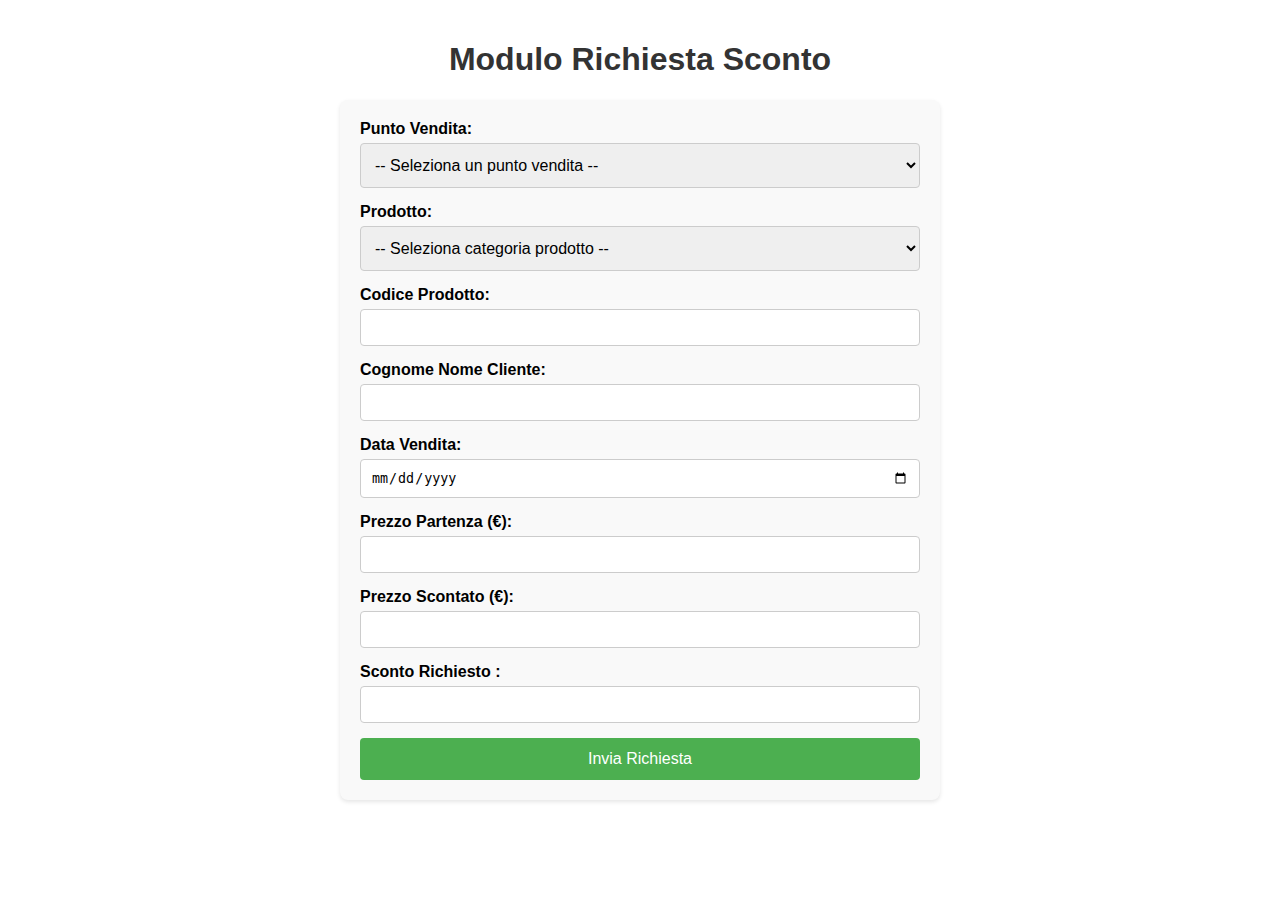
<file: index.html>
<!DOCTYPE html>
<html lang="it">
<head>
  <meta charset="UTF-8">
  <title>Richiesta Sconto</title>
  <style>
    body {
      font-family: Arial, sans-serif;
      max-width: 600px;
      margin: 0 auto;
      padding: 20px;
    }
    h1 {
      text-align: center;
      color: #333;
    }
    form {
      background-color: #f9f9f9;
      padding: 20px;
      border-radius: 8px;
      box-shadow: 0 2px 4px rgba(0,0,0,0.1);
    }
    label {
      font-weight: bold;
      margin-bottom: 5px;
      display: block;
    }
    select, input[type="text"], input[type="number"], input[type="date"], textarea {
      width: 100%;
      padding: 10px;
      margin-bottom: 15px;
      border: 1px solid #ccc;
      border-radius: 4px;
      box-sizing: border-box;
    }
    select {
      height: 45px;
      font-size: 16px;
    }
    input[type="submit"] {
      background-color: #4CAF50;
      color: white;
      padding: 12px 20px;
      border: none;
      border-radius: 4px;
      cursor: pointer;
      font-size: 16px;
      width: 100%;
    }
    input[type="submit"]:hover {
      background-color: #45a049;
    }
    .error {
      color: red;
      font-size: 14px;
      margin-top: -10px;
      margin-bottom: 10px;
      display: none;
    }
    .attendi {
      color: red;
      text-align: center;
      font-size: 18px;
      font-weight: bold;
    }
  </style>
  <script>
    function aggiornaMailto(form) {
      const puntoVendita = form.elements["Punto Vendita"].value;
      const prodotto = form.elements["Prodotto"].value;
      const codiceProdotto = form.elements["Codice Prodotto"].value;
      const cliente = form.elements["Cognome Nome Cliente"].value;
      const dataVendita = form.elements["Data Vendita"].value;
      const prezzoPartenza = form.elements["Prezzo Partenza"].value;
      const prezzoScontato = form.elements["Prezzo Scontato"].value;
      const scontoRichiesto = form.elements["Sconto Richiesto"].value;

      const body = `
Punto Vendita: ${puntoVendita}
Prodotto: ${prodotto}
Codice Prodotto: ${codiceProdotto}
Cliente: ${cliente}
Data Vendita: ${dataVendita}
Prezzo Partenza: €${prezzoPartenza}
Prezzo Scontato: €${prezzoScontato}
Sconto Richiesto: ${scontoRichiesto}%

Autorizzi Sconto: (Rispondere con "SI" o "NO")`;

      const subject = `Richiesta sconto da ${puntoVendita}`;
      const mailto = `mailto:d.pavoni@dml-italia.com?subject=${encodeURIComponent(subject)}&body=${encodeURIComponent(body)}`;
      form.action = mailto;
      return true;
    }

    function verificaSconto() {
      const prodotto = document.getElementById("prodotto").value;
      const sconto = document.getElementById("sconto").value;
      const errorMsg = document.getElementById("errorSconto");

      if (prodotto === "TV" && sconto > 5) {
        errorMsg.style.display = "block";
        errorMsg.textContent = "Per la categoria TV lo sconto massimo è del 5%";
        return false;
      } else if (prodotto === "BIANCO" && sconto > 10) {
        errorMsg.style.display = "block";
        errorMsg.textContent = "Per la categoria BIANCO lo sconto massimo è del 10%";
        return false;
      } else {
        errorMsg.style.display = "none";
        return true;
      }
    }

    function aggiornaScontoMassimo() {
      const prodotto = document.getElementById("prodotto").value;
      const scontoInput = document.getElementById("sconto");

      if (prodotto === "TV") {
        scontoInput.max = "5";
        document.getElementById("scontoMax").textContent = "(max 5%)";
      } else if (prodotto === "BIANCO") {
        scontoInput.max = "10";
        document.getElementById("scontoMax").textContent = "(max 10%)";
      } else {
        scontoInput.removeAttribute("max");
        document.getElementById("scontoMax").textContent = "";
      }
    }

    function mostraAttendi() {
      document.getElementById("attendi").style.display = "block";
    }
  </script>
</head>
<body>
  <h1>Modulo Richiesta Sconto</h1>
  <form method="post" enctype="text/plain" onsubmit="return verificaSconto() && aggiornaMailto(this)">
    <label>Punto Vendita:</label>
    <select name="Punto Vendita" required>
      <option value="">-- Seleziona un punto vendita --</option>
      <option value="Fano">Fano</option>
      <option value="Monsano">Monsano</option>
      <option value="Osimo">Osimo</option>
      <option value="Macerata">Macerata</option>
      <option value="Civitanova">Civitanova</option>
      <option value="Pesaro">Pesaro</option>
      <option value="Trony">Trony</option>
    </select>

    <label>Prodotto:</label>
    <select id="prodotto" name="Prodotto" required onchange="aggiornaScontoMassimo()">
      <option value="">-- Seleziona categoria prodotto --</option>
      <option value="TV">TV</option>
      <option value="BIANCO">BIANCO</option>
    </select>

    <label>Codice Prodotto:</label>
    <input type="text" name="Codice Prodotto" required>

    <label>Cognome Nome Cliente:</label>
    <input type="text" name="Cognome Nome Cliente" required>

    <label>Data Vendita:</label>
    <input type="date" name="Data Vendita" required>

    <label>Prezzo Partenza (€):</label>
    <input type="number" name="Prezzo Partenza" step="0.01" required>

    <label>Prezzo Scontato (€):</label>
    <input type="number" name="Prezzo Scontato" step="0.01" required>

    <label>Sconto Richiesto <span id="scontoMax"></span>:</label>
    <input type="number" id="sconto" name="Sconto Richiesto" min="1" required>
    <div id="errorSconto" class="error"></div>

    <input type="submit" value="Invia Richiesta" onclick="mostraAttendi()">
  </form>

  <div id="attendi" class="attendi" style="display: none;">
    ATTENDI CONFERMA VIA MAIL
  </div>
</body>
</html>
</file>
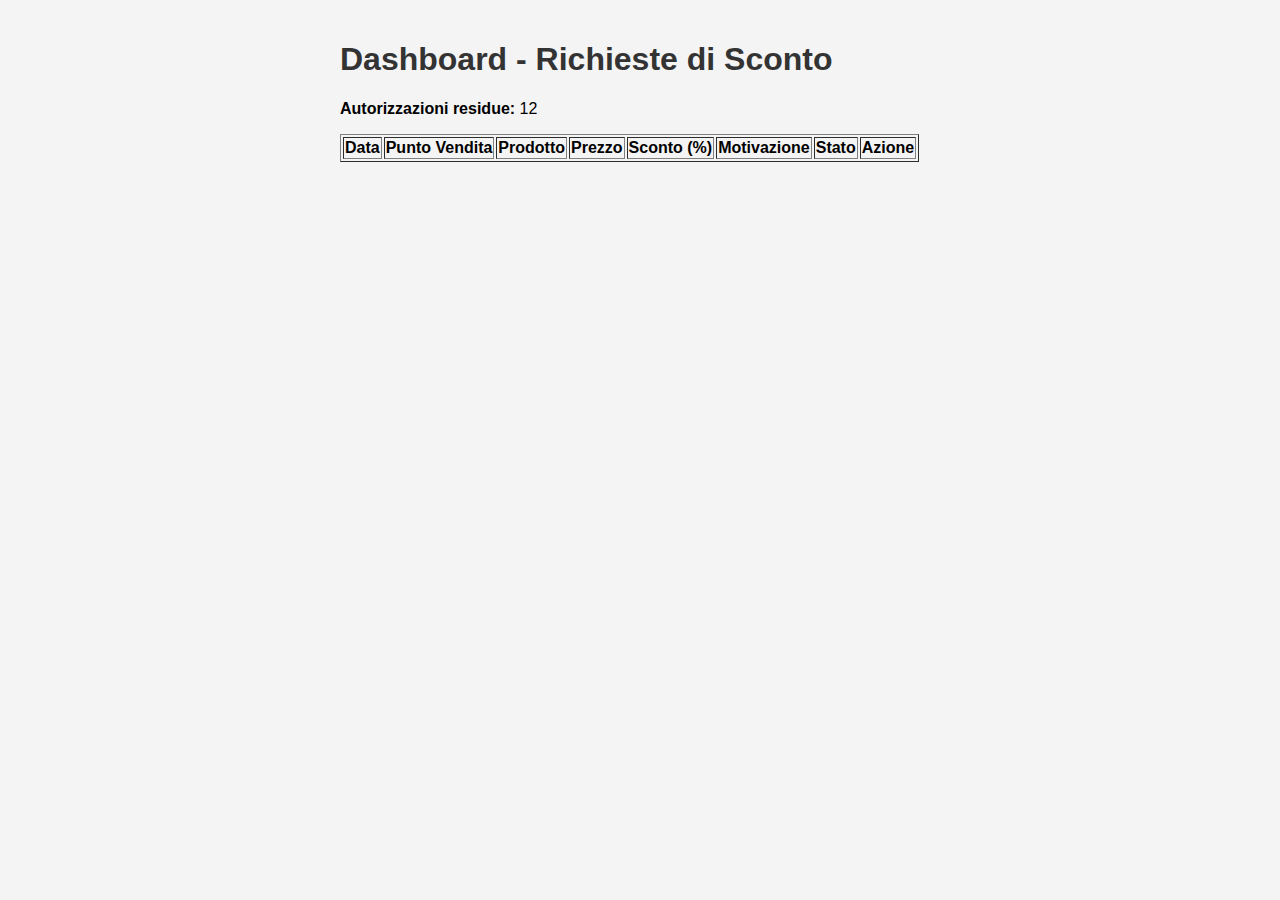
<file: dashboard.html>
<!DOCTYPE html>
<html lang="it">
<head>
  <meta charset="UTF-8">
  <title>Dashboard Amministratore</title>
  <link rel="stylesheet" href="style.css">
</head>
<body>
  <h1>Dashboard - Richieste di Sconto</h1>
  <div id="counter"></div>
  <table id="requestTable" border="1">
    <thead>
      <tr>
        <th>Data</th>
        <th>Punto Vendita</th>
        <th>Prodotto</th>
        <th>Prezzo</th>
        <th>Sconto (%)</th>
        <th>Motivazione</th>
        <th>Stato</th>
        <th>Azione</th>
      </tr>
    </thead>
    <tbody></tbody>
  </table>

  <script>
    let counter = 12;

    fetch('richieste.json')
      .then(response => response.json())
      .then(data => {
        const tableBody = document.querySelector('#requestTable tbody');
        const counterDiv = document.getElementById('counter');

        const approvati = data.filter(r => r.stato === "Approvato").length;
        counter -= approvati;
        counterDiv.innerHTML = `<p><strong>Autorizzazioni residue:</strong> ${counter}</p>`;

        data.forEach((r, index) => {
          const row = document.createElement('tr');

          row.innerHTML = `
            <td>${r.data}</td>
            <td>${r.puntoVendita}</td>
            <td>${r.prodotto}</td>
            <td>€${r.prezzoOriginale.toFixed(2)}</td>
            <td>${r.scontoRichiesto}%</td>
            <td>${r.motivazione}</td>
            <td>${r.stato}</td>
            <td>
              ${r.stato === "In attesa" ? `<button onclick="approva(${index})">Approva</button>` : ''}
            </td>
          `;
          tableBody.appendChild(row);
        });
      });

    function approva(index) {
      alert("Questa funzione richiederebbe il salvataggio nel file JSON, che GitHub Pages non supporta direttamente. Puoi modificare manualmente 'richieste.json'.");
    }
  </script>
</body>
</html>
</file>
<file: style.css>
body {
  font-family: Arial, sans-serif;
  max-width: 600px;
  margin: auto;
  padding: 20px;
  background-color: #f4f4f4;
}
h1 {
  color: #333;
}
form {
  background: white;
  padding: 20px;
  border-radius: 8px;
  box-shadow: 0 0 10px rgba(0,0,0,0.1);
}
input, select, textarea {
  width: 100%;
  margin-bottom: 10px;
  padding: 8px;
  border: 1px solid #ccc;
  border-radius: 4px;
}
button {
  background-color: #198754;
  color: white;
  border: none;
  padding: 10px 16px;
  font-size: 16px;
  border-radius: 8px;
  cursor: pointer;
}
button:hover {
  background-color: #157347;
}
</file>
